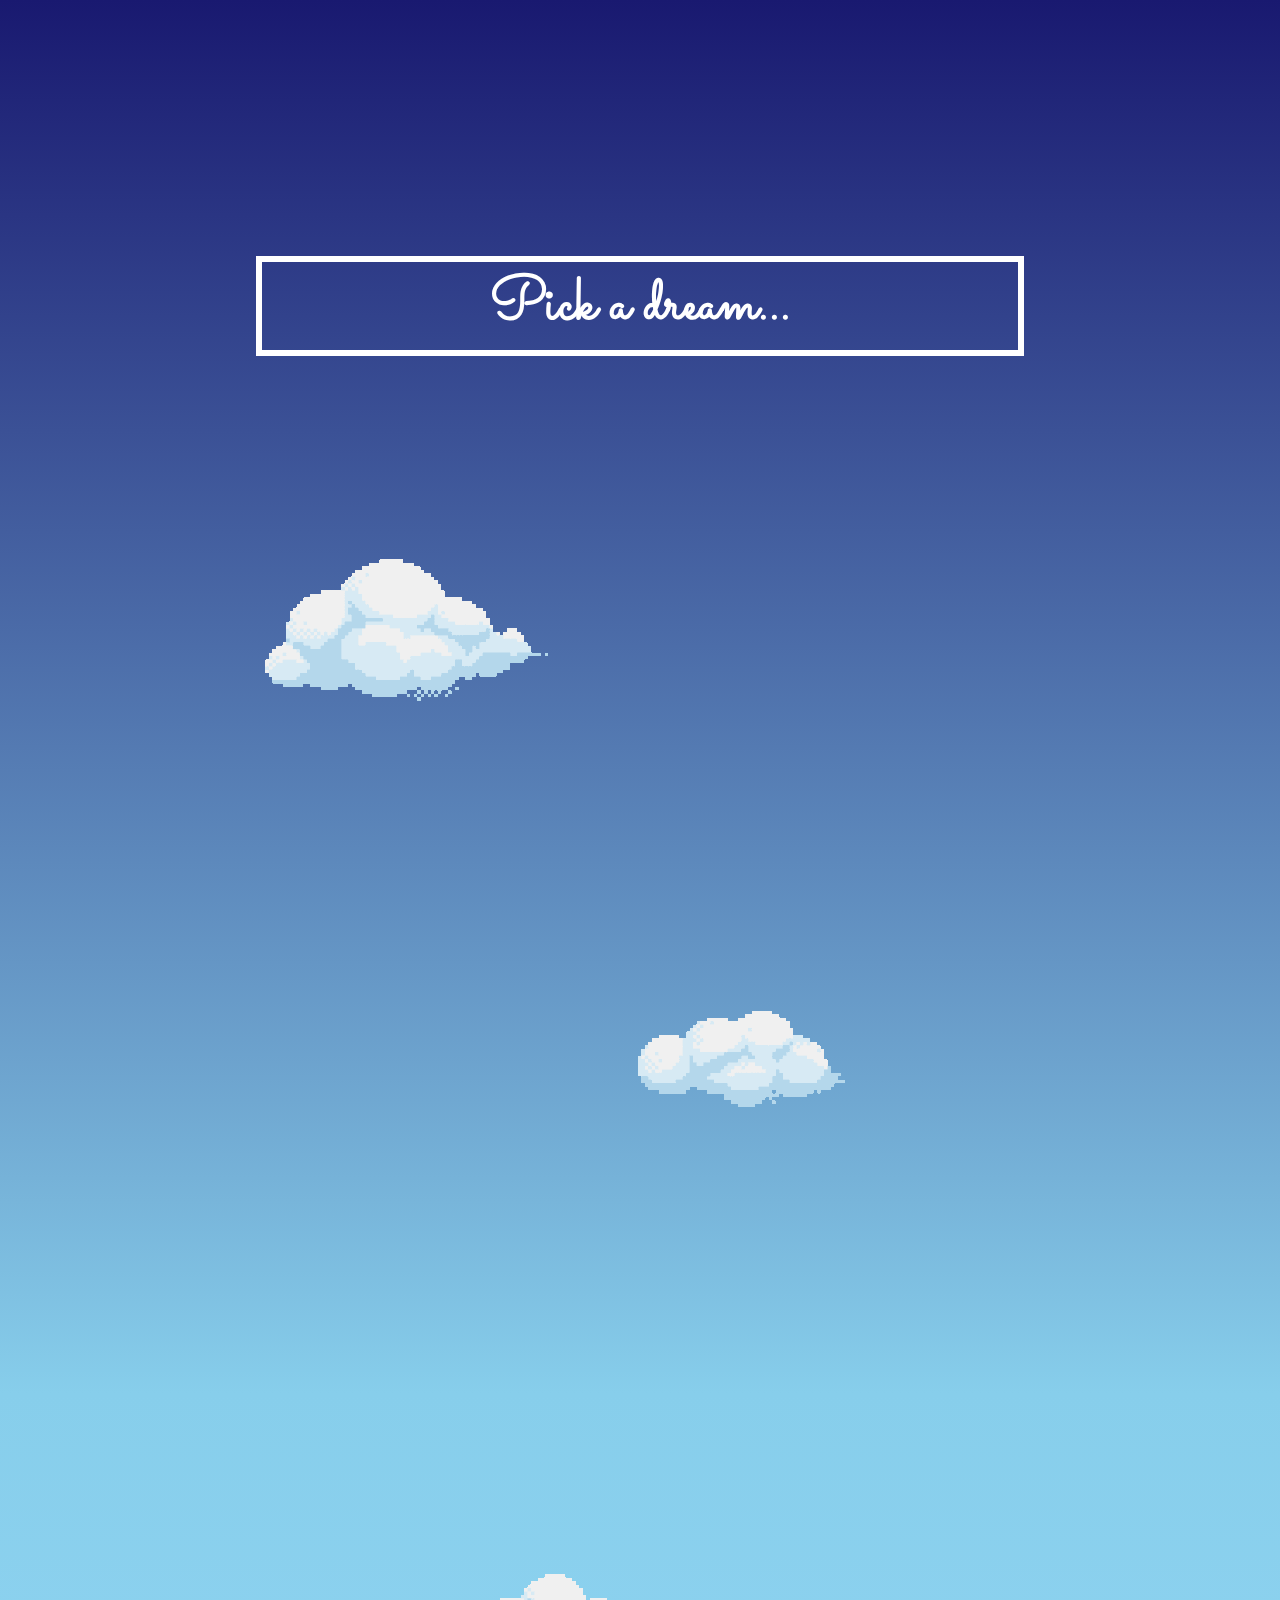
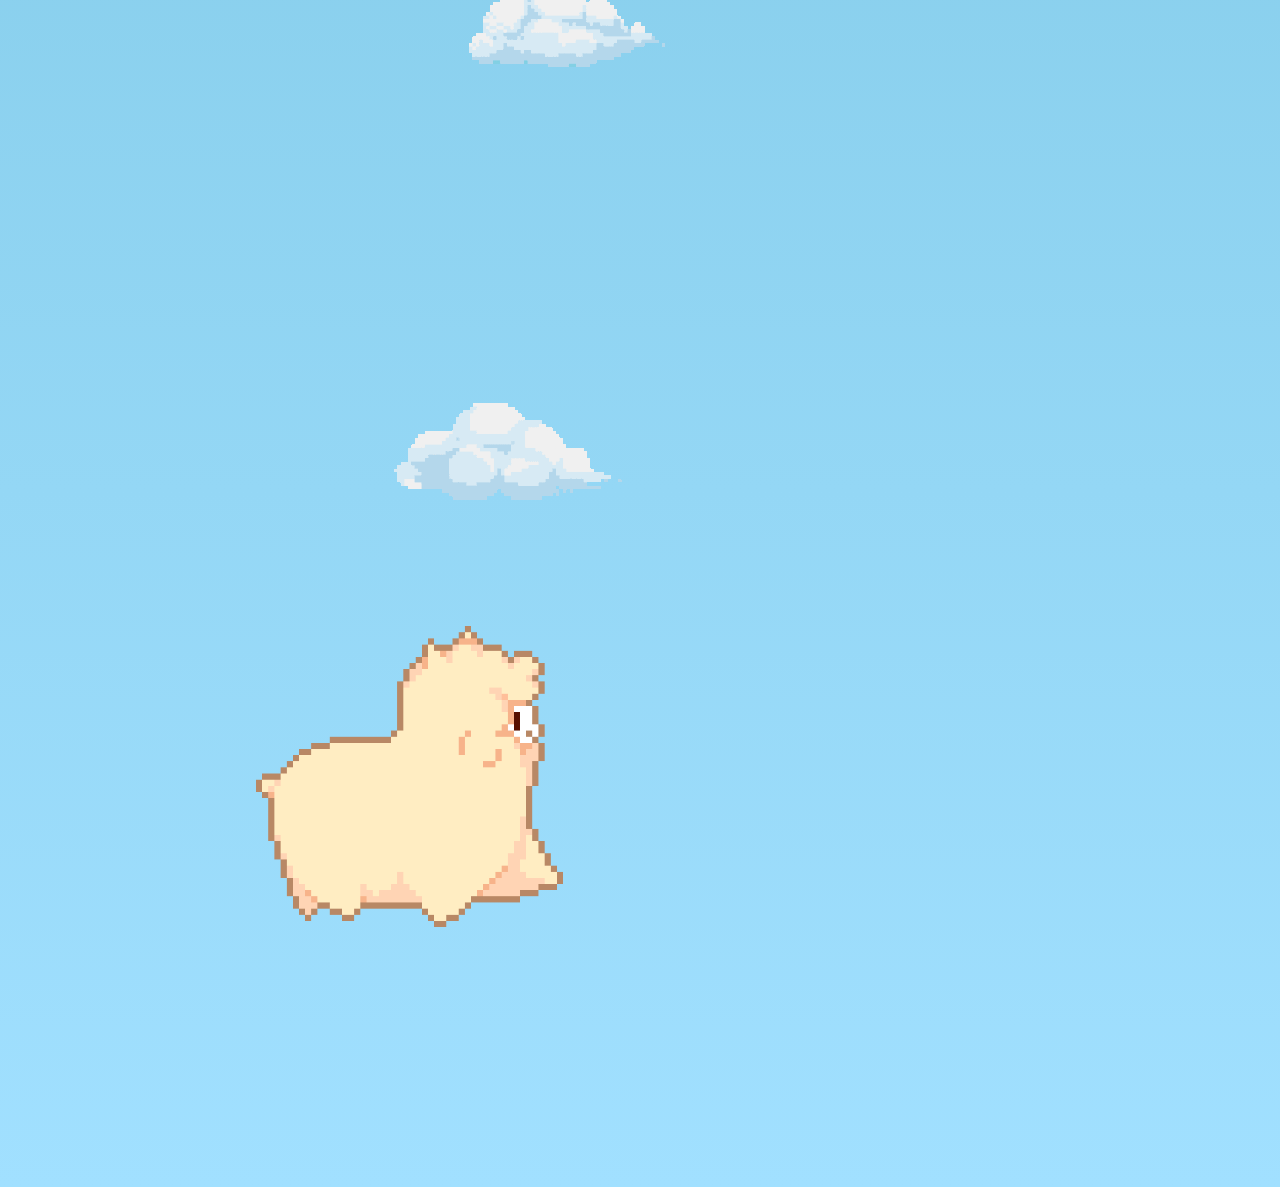
<file: index.html>
<!DOCTYPE html>
<html lang="en" dir="ltr">

<head>
  <link rel="stylesheet" type="text/css" href="CSS/style.css">
  <meta charset="utf-8">
  <title>Dreams</title>
</head>

<body>

<h1>Pick a dream...</h1>

<a href="page_two.html">
  <div class="one">
    <img src="/images/cloud_1.png" alt="retro clouds">
  </div>
</a>

<a href="page_three.html">
  <div class="two">
    <img src="/images/cloud_2.png" alt="retro clouds">
  </div>
</a>

  <div class="one">
    <img src="/images/cloud_3.png" alt="retro clouds">

  </div>

  <div class="two">
    <img src="/images/cloud_4.png" alt="retro clouds">
  </div>

  <img src="/images/alpaca_papa.gif" alt="alpapa" id="alpaca">

</body>

</html>
</file>
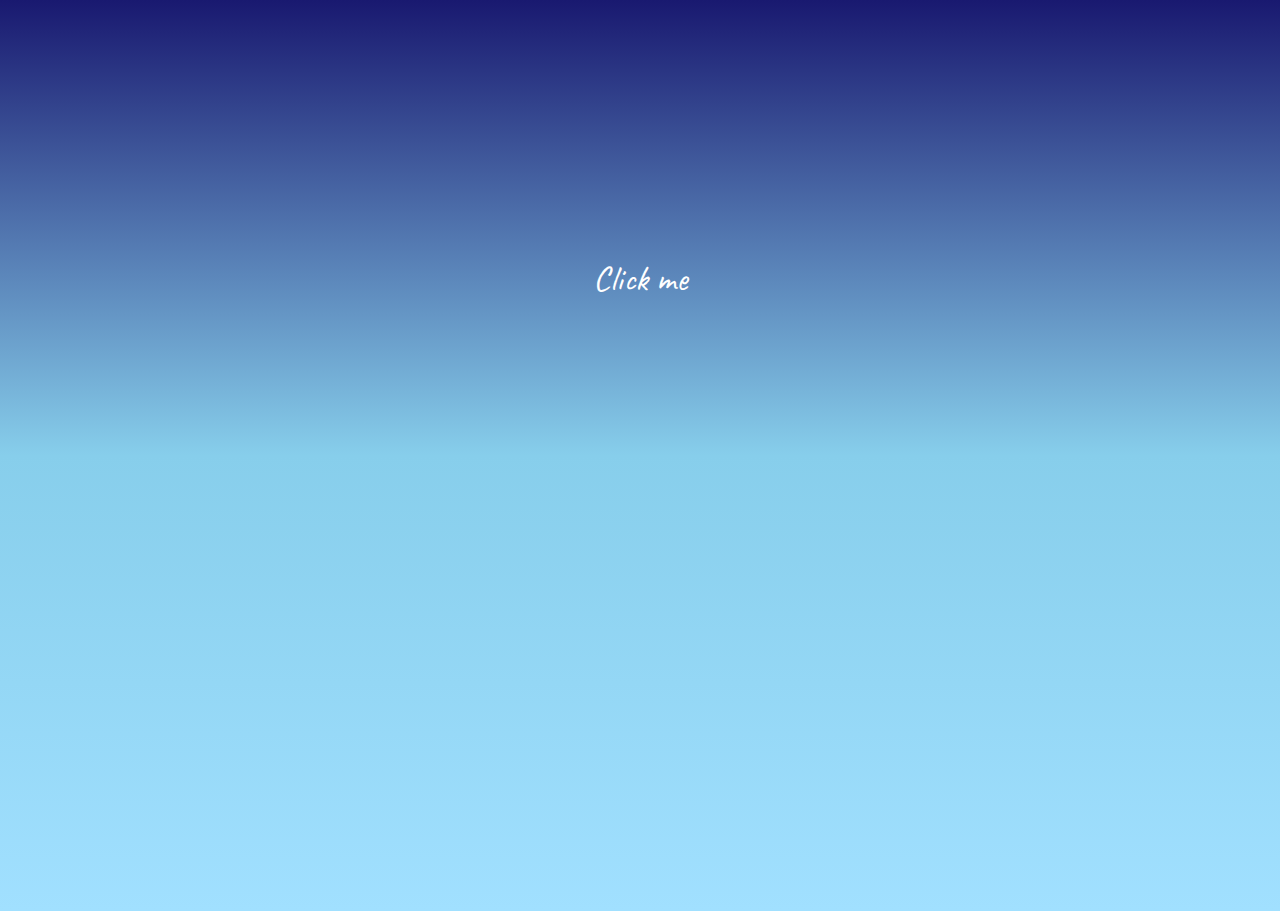
<file: page_two.html>
<!DOCTYPE html>
<html lang="en" dir="ltr">

<head>
  <meta charset="utf-8">
  <title>Dreams</title>
<link rel="stylesheet" type="text/css" href="CSS/style.css">

</head>

<body>

<p id="click" onclick="showvid()">Click me</p>



  <center>
    <iframe width="560" height="315" src="https://www.youtube.com/embed/z4ZI8T4BstI" frameborder="0" allow="accelerometer; autoplay; encrypted-media; gyroscope; picture-in-picture" allowfullscreen id="video_one"></iframe>
  </center>
  <script>
  function showvid() {
    document.getElementById("video_one").style.visibility = "visible";
}
</script>

</body>

</html>
</file>
<file: CSS/style.css>
@import url('https://fonts.googleapis.com/css?family=Caveat|Sacramento&display=swap');

body {
  background-image: linear-gradient(midnightblue, skyblue, #a1e0ff);
  background-repeat: no-repeat;
  margin:20%;
}

h1 {
  margin-bottom: 200px;
  font-family: 'Sacramento';
  color: white;
  font-size: 60px;
  text-align: center;
  border: 6px #fff solid;

}

p {
  font-family: 'Caveat';
  color: white;
  font-size: 35px;
  text-align: center;
}

.one {
  float: left;
}

.two {
  margin: 100px;
}

#sakura {
  width: 100vw;
  height: 100vh;
  position: fixed;
  margin-left:-20%;
  margin-top: -20%
}

#alpaca {
  width: 40%;
  float: center;
}

#click {
  cursor: pointer;
}

#video_one {
  visibility: hidden;
  position: relative;
}

footer {}
</file>
